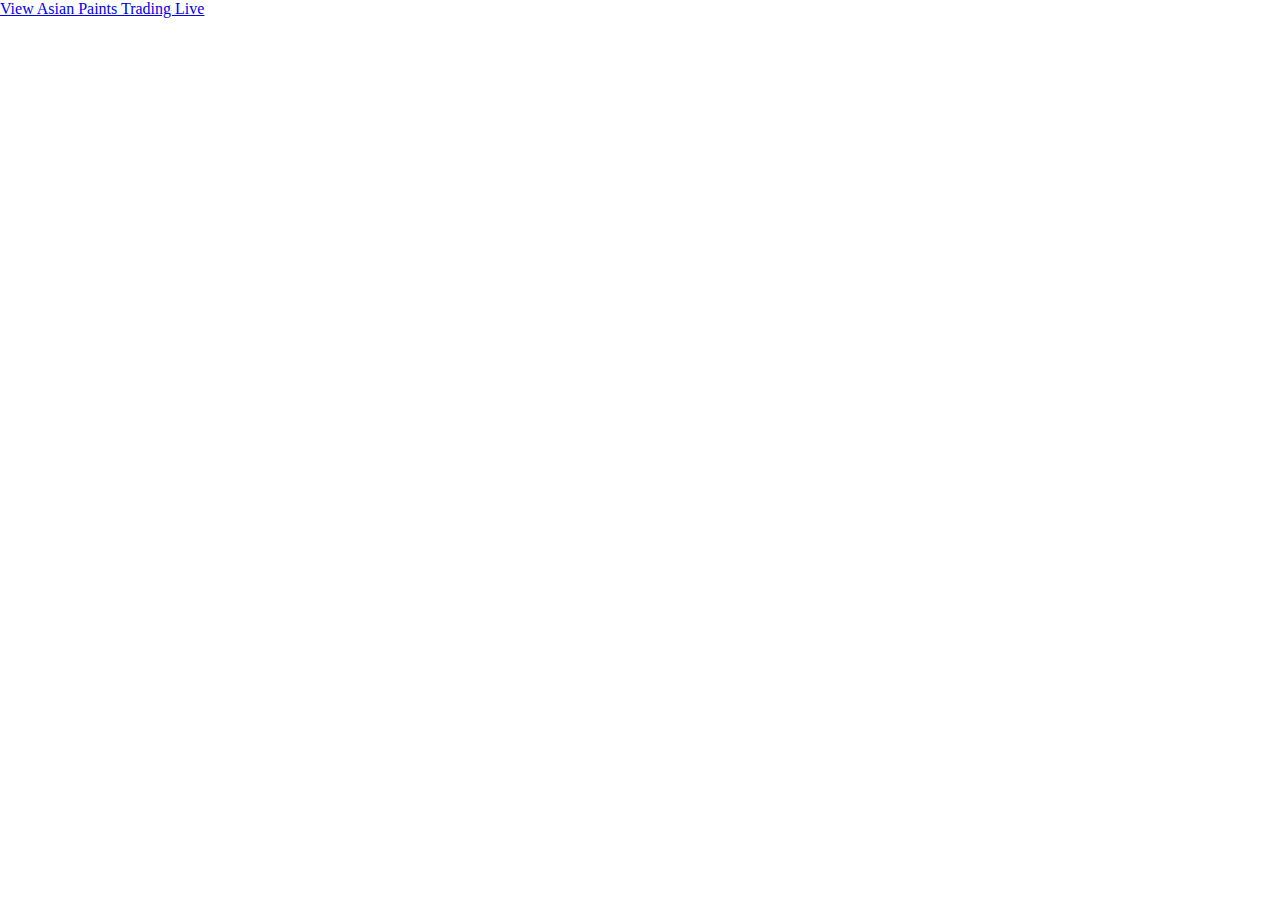
<file: asian.html>
<!DOCTYPE html>
<html lang="en">
<head>
    <meta charset="UTF-8">
    <meta http-equiv=X-UA-Compatible content=IE,edge>
    <meta name=viewport content=width=device-width, initial-scale=1.0>
    <title>Asian Paints Trading Live</title>
</head>
<link rel=stylesheet href=style2.css>
<body>
    <!-- TradingView Widget BEGIN -->
    <div class=tradingview-widget-container>
        <div id=tradingview_asian_paints></div>
        <div class=tradingview-widget-copyright>
            <a href=https://www.tradingview.com/widgetembed/?hideideas=1&overrides=%7B%7D&enabled_features=%5B%5D&disabled_features=%5B%5D&locale=en&utm_source=127.0.0.1&utm_medium=widget_new&utm_campaign=chart&utm_term=NSE%3AASIANPAINT#%7B%22symbol%22%3A%22NSE%3AASIANPAINT%22%2C%22frameElementId%22%3A%22tradingview_fb94a%22%2C%22interval%22%3A%221D%22%2C%22range%22%3A%22YTD%22%2C%22hide_side_toolbar%22%3A%220%22%2C%22allow_symbol_change%22%3A%221%22%2C%22save_image%22%3A%221%22%2C%22details%22%3A%221%22%2C%22calendar%22%3A%221%22%2C%22hotlist%22%3A%221%22%2C%22studies%22%3A%22%5B%5D%22%2C%22theme%22%3A%22dark%22%2C%22style%22%3A%221%22%2C%22timezone%22%3A%22Etc%2FUTC%22%2C%22withdateranges%22%3A%221%22%2C%22studies_overrides%22%3A%22%7B%7D%22%2C%22enable_publishing%22%3A%221%22%2C%22utm_source%22%3A%22127.0.0.1%22%2C%22utm_medium%22%3A%22widget_new%22%2C%22utm_campaign%22%3A%22chart%22%2C%22supportHost%22%3A%22https%3A%2F%2Fs.tradingview.com%22%2C%22utm_term%22%3A%22NSE%3AASIANPAINT%22%2C%22page-uri%22%3A%22127.0.0.1%3A5500%2Ftemplates%2Fwipgraph.html%22%7D rel=noopener nofollow target=_blank>
                <span class=blue-text>View Asian Paints Trading Live</span>
            </a>
        </div>
        <script type=text/javascript src=https://s3.tradingview.com/tv.js></script>
        <script type=text/javascript>
            new TradingView.widget({
                autosize: true,
                symbol: NSE:ASIANPAINT,  // Use the appropriate symbol for Asian Paints
                timezone: Etc/UTC,
                theme: dark,
                style: 1,
                locale: en,
                toolbar_bg: #f1f3f6,
                enable_publishing: true,
                withdateranges: true,
                range: YTD,
                hide_side_toolbar: false,
                allow_symbol_change: true,
                details: true,
                hotlist: true,
                calendar: true,
                show_popup_button: true,
                container_id: tradingview_asian_paints
            });
        </script>
    </div>
    <!-- TradingView Widget END -->
</body>
</html>
</file>
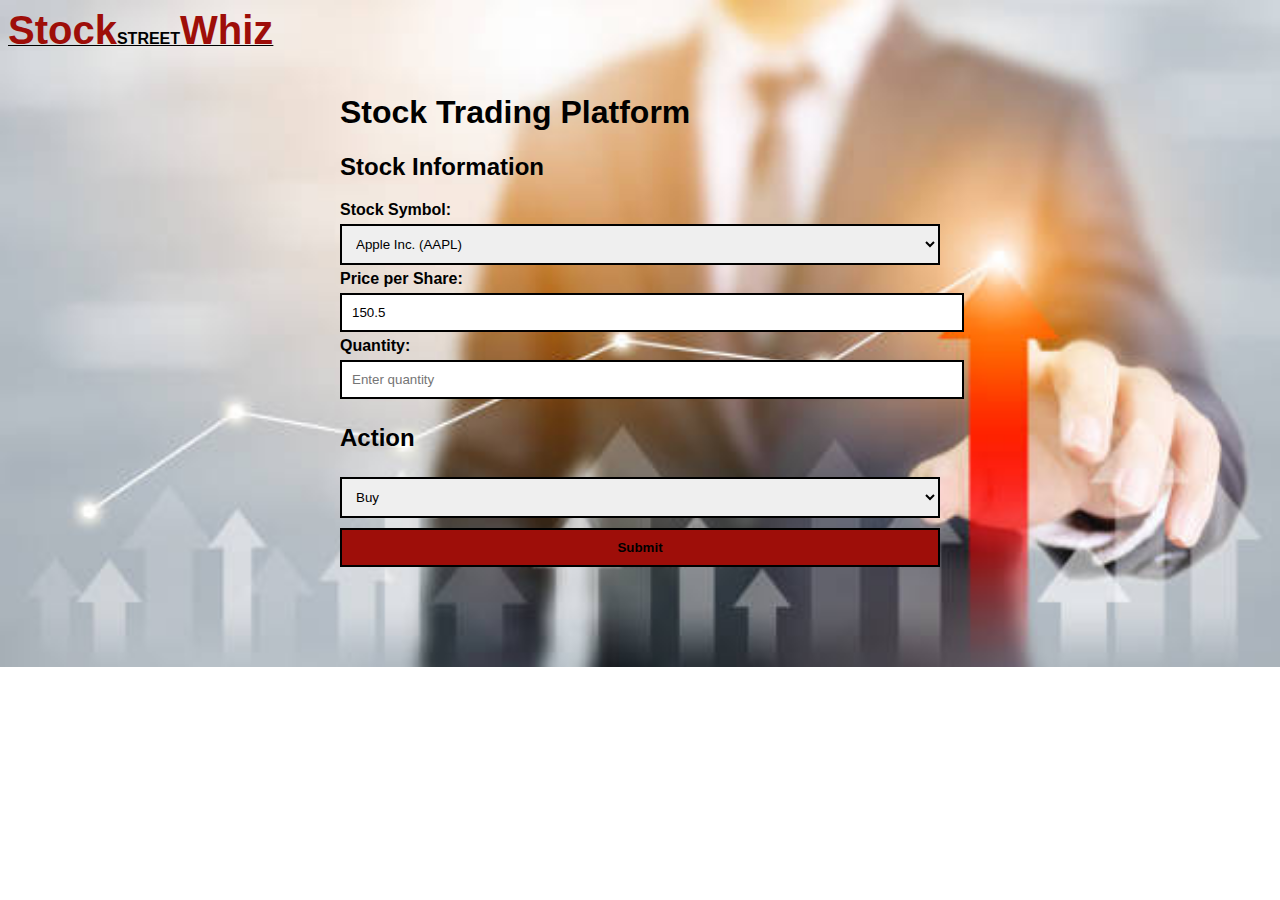
<file: button.html>
<!DOCTYPE html>
<html>
<head>
    <title>Stock Trading Platform</title>
    <style>
        *{
           
        }
        body {
            font-family: Arial, sans-serif;
            
        }
        .container {
            max-width: 600px;
            margin: 0 auto;
            padding: 20px;
        }
        input[type="text"], select, button {
            width: 100%;
            margin: 5px 0;
            padding: 10px;
        }
    </style>
</head>
<body style="background-image: url('istockphoto-1203745988-612x612.jpg');background-repeat: no-repeat;background-size: cover;">
    <div class="header">
        <a href="#" style=" font-weight: bolder; color:black;"> <span style="font-size: 40px; color:#9e0e09;">Stock</span>STREET<span
           style="font-size: 40px; color:#9e0e09; font-weight: bold;">Whiz</span><span style="font-size: 40px;"></span> </a> 
   </div>
   
    <div class="container">
        <h1>Stock Trading Platform</h1>

        <h2>Stock Information</h2>
        <label for="stock-symbol" style="font-weight: bolder;">Stock Symbol:</label>
        <select id="stock-symbol" style="border:2px solid black;">
            <option value="AAPL">Apple Inc. (AAPL)</option>
            <option value="GOOGL">Alphabet Inc. (GOOGL)</option>
            <option value="AMZN">Amazon.com Inc. (AMZN)</option>
            <option value="WIP">Wipro (WIP)</option>
            <option value="Rel">Reliance (Rel)</option>
            <option value="KPMG">KPMG (KPMG)</option>
            <option value="PAY">Paypal(PAY)</option>
            <option value="NK">NYKAA (NK)</option>
            <option value="NI">NIKE(NI)</option>
            <option value="SK">SKECHERS(SK)</option>
            <option value="ND">Naped(ND)</option>
            <option value="TB">TESLA BANK(TB)</option>
            <option value="MOR">JP MORGAN(MOR)</option>
            <option value="MIC">MICROSOFT(MIC)</option>
            <option value="PUM">PUMA (PUM)</option>
            <option value="ADD">ADDIDAS (ADD)</option>
            <option value="PE">BHARATPE(PE)</option>
            <option value="BO">BOAT (BO)</option>
            <option value="LENS">LENSKART (LENS)</option>
            <option value="APP">APPLE(APP)</option>
            <option value="INFO">INFOSYS (INFO)</option>
            <option value="AIR">AIRTEL (AIR)</option>
            <option value="BAJ">BAJAJ (BAJ)</option>
            <option value="NEST">NESTLE (NEST)</option>
            <option value="ADO">ADOBE (ADO)</option>
            <option value="CO">COCACOLA (CO)</option>
            <option value="OIL">INDIAN OIL (OIL)</option>
            <option value="LIC">LIC(LIC)</option>
            <option value="ACC">ACCENTURE (ACC)</option>
            <option value="COG">COGNIZANT (COG)</option>
            <option value="TM">TATA MOTORS(TM)</option>
            <option value="TS">TATA STEEL(TS)</option>
            <option value="SBI">SBI(SBI)</option>
            <option value="ADN">ADANI (ADN)</option>
        </select>
        <label for="stock-price" style="font-weight: bolder;">Price per Share:</label>
        <input type="text" id="stock-price" placeholder="Price per share" readonly style="border:2px solid black;">
        <label for="quantity" style="font-weight: bolder;">Quantity:</label>
        <input type="text" id="quantity" placeholder="Enter quantity" style="border:2px solid black;">
        
        <h2>Action</h2>
        <select id="action" style="border:2px solid black;">
            <option value="buy">Buy</option>
            <option value="sell">Sell</option>
        </select>
        
        <button onclick="performAction()" style="border:2px solid black; background-color: #9e0e09; font-weight: bolder;">Submit</button>

        <div id="result"></div>
    </div>

    <script>
        const stockPrices = {
            "AAPL": 150.50,
            "GOOGL": 2750.00,
            "AMZN": 3400.00,
            "ADN":3000.00,
            "CO":500.00,
            "SBI":1800.00,
            "BAJ":350.00,
            "ADD":450.00,
            "WIP":6000.00,
            "REL":3000.00,
            "KPMG":3200.00,
            "PAY":560.00,
            "NK":5500.00,
            "NI":6000.00,
            "SK":5800.00,
            "ND":5700.00,
            "TB":700.00,
            "MOR":5400.00,
            "MIC":100.00,
            "PUM":1250.00,
            "PAY":3200.00,
            "BO":4650.00,
            "LENS":3450.00,
            "APP":4673.00,
            "INFO":2346.00,
            "AIR":5643.00,
            "NEST":2178.00,
            "ADO":6543.00,
            "OIL":7650.00,
            "LIC":4356.00,
            "ACC":7890.00,
            "COG":345.00,
            "TM":456.00,
            "TS":324.00,



        };
        
        function performAction() {
            const stockSymbol = document.getElementById("stock-symbol").value;
            const stockPrice = stockPrices[stockSymbol];
            const quantity = parseInt(document.getElementById("quantity").value);
            const action = document.getElementById("action").value;

            if (action === "buy") {
                // Implement your buy logic here.
                const totalCost = stockPrice * quantity;
                document.getElementById("result").textContent = `You have bought ${quantity} shares of ${stockSymbol} for a total cost of $${totalCost}`;
            } else if (action === "sell") {
                // Implement your sell logic here.
                const availableShares = 10; // Example: Replace with the actual number of shares the user owns.
                if (quantity <= availableShares) {
                    const totalRevenue = stockPrice * quantity;
                    document.getElementById("result").textContent = `You have sold ${quantity} shares of ${stockSymbol} for a total revenue of $${totalRevenue}`;
                } else {
                    document.getElementById("result").textContent = "You don't have enough shares to sell.";
                }
            }
        }

        // Update the stock price when a new stock is selected.
        document.getElementById("stock-symbol").addEventListener("change", function () {
            const selectedSymbol = this.value;
            document.getElementById("stock-price").value = stockPrices[selectedSymbol];
        });

        // Initialize the stock price based on the default selected stock.
        document.getElementById("stock-price").value = stockPrices[document.getElementById("stock-symbol").value];
    </script>
</body>
</html>
</file>
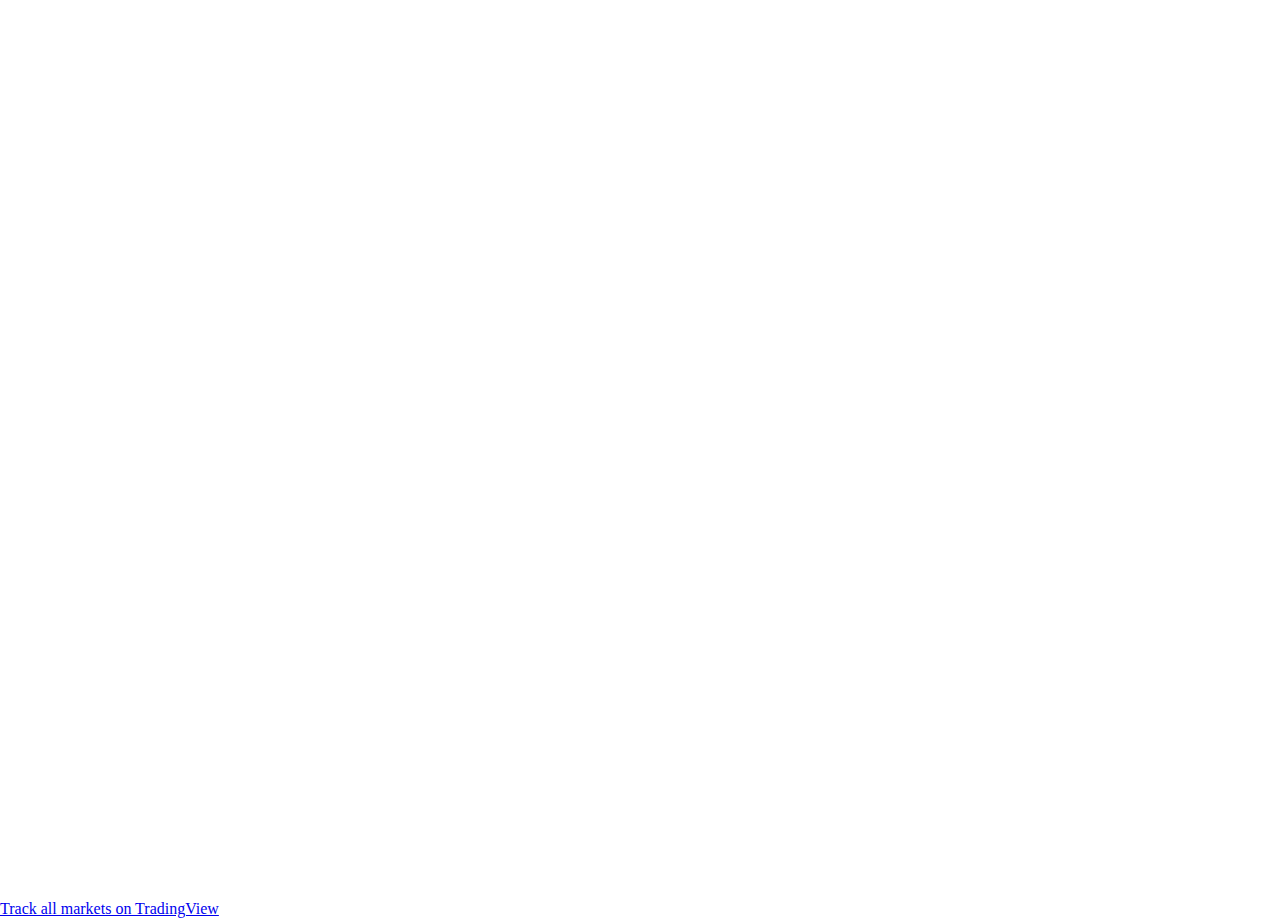
<file: graph.html>
<!DOCTYPE html>
<html lang="en">
<head>
    <meta charset="UTF-8">
    <meta http-equiv="X-UA-Compatible" content="IE=edge">
    <meta name="viewport" content="width=device-width, initial-scale=1.0">
    <title>TRADING live</title>
</head>
<link rel="stylesheet" href="style2.css">
  
<body>
    <!-- TradingView Widget BEGIN -->
<!-- TradingView Widget BEGIN -->
<div class="tradingview-widget-container">
    <div id="tradingview_1dcca"></div>
    <div class="tradingview-widget-copyright">
<a href="https://www.tradingview.com/"
 rel="noopener nofollow" target="_blank">
<span class="blue-text">Track all markets on TradingView</span></a></div>
    <script type="text/javascript" src="https://s3.tradingview.com/tv.js">
</script>
    <script type="text/javascript">
    new TradingView.widget(
    {
    "autosize": true,
    "symbol": "NASDAQ:AAPL",
    "timezone": "Etc/UTC",
    "theme": "dark",
    "style": "1",
    "locale": "en",
    "toolbar_bg": "#f1f3f6",
    "enable_publishing": true,
    "withdateranges": true,
    "range": "YTD",
    "hide_side_toolbar": false,
    "allow_symbol_change": true,
    "details": true,
    "hotlist": true,
    "calendar": true,
    "show_popup_button": true,
    "popup_width": "1000",
    "popup_height": "650",
    "container_id": "tradingview_1dcca"
  }
    );
    </script>
  </div>
  <!-- TradingView Widget END -->
</body>
</html>
</file>
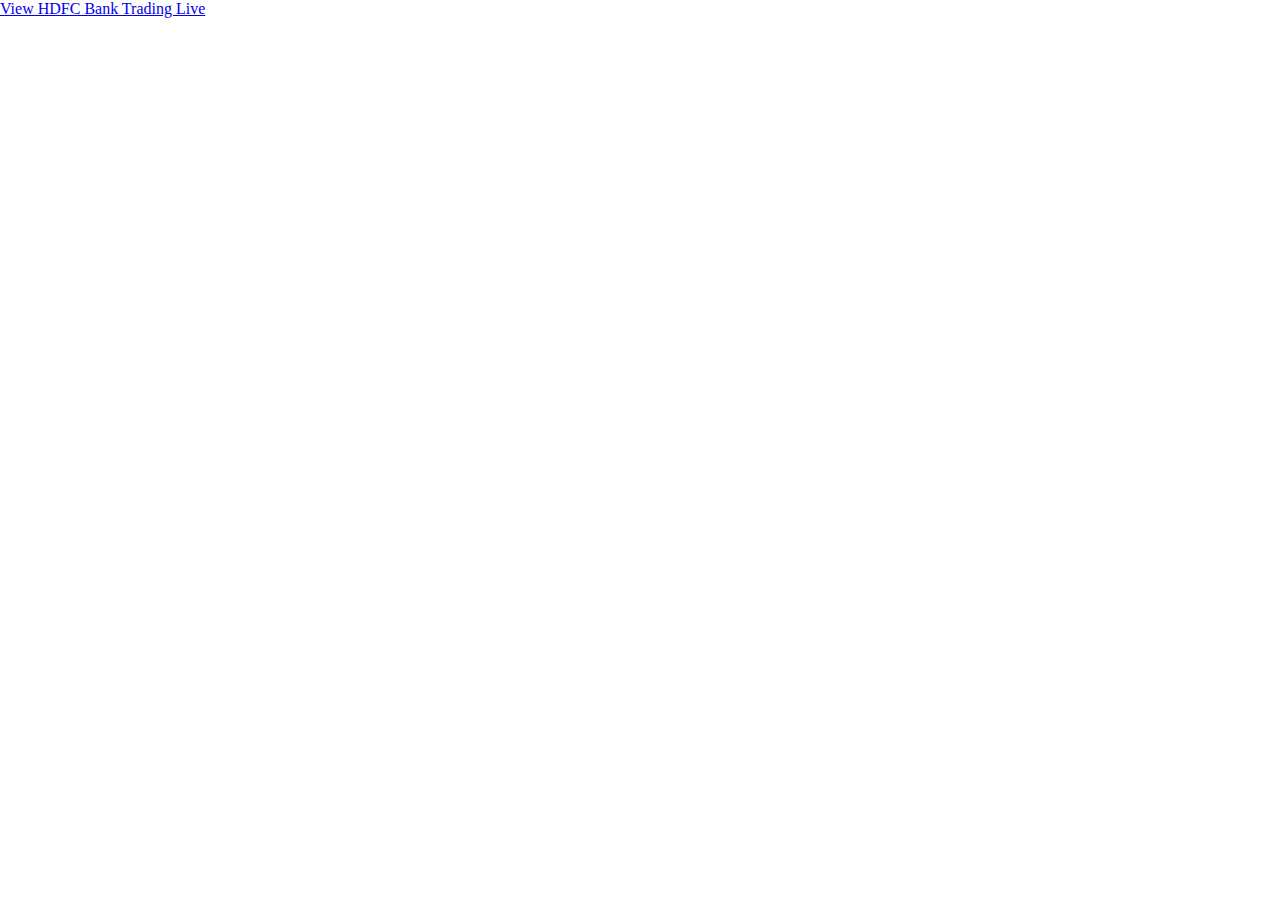
<file: hdfc.html>
<!DOCTYPE html>
<html lang="en">
<head>
    <meta charset="UTF-8">
    <meta http-equiv="X-UA-Compatible" content="IE,edge">
    <meta name="viewport" content="width=device-width, initial-scale=1.0">
    <title>HDFC Bank Trading Live</title>
</head>
<link rel="stylesheet" href="style2.css">
  
<body>
    <!-- TradingView Widget BEGIN -->
    <div class="tradingview-widget-container">
        <div id="tradingview_hdfc_bank"></div>
        <div class="tradingview-widget-copyright">
            <a href="https://www.tradingview.com/widgetembed/?hideideas=1&overrides=%7B%7D&enabled_features=%5B%5D&disabled_features=%5B%5D&locale=en&utm_source=127.0.0.1&utm_medium=widget_new&utm_campaign=chart&utm_term=NSE%3AHDFCBANK#%7B%22symbol%22%3A%22NSE%3AHDFCBANK%22%2C%22frameElementId%22%3A%22tradingview_fb94a%22%2C%22interval%22%3A%221D%22%2C%22range%22%3A%22YTD%22%2C%22hide_side_toolbar%22%3A%220%22%2C%22allow_symbol_change%22%3A%221%22%2C%22save_image%22%3A%221%22%2C%22details%22%3A%221%22%2C%22calendar%22%3A%221%22%2C%22hotlist%22%3A%221%22%2C%22studies%22%3A%22%5B%5D%22%2C%22theme%22%3A%22dark%22%2C%22style%22%3A%221%22%2C%22timezone%22%3A%22Etc%2FUTC%22%2C%22withdateranges%22%3A%221%22%2C%22studies_overrides%22%3A%22%7B%7D%22%2C%22enable_publishing%22%3A%221%22%2C%22utm_source%22%3A%22127.0.0.1%22%2C%22utm_medium%22%3A%22widget_new%22%2C%22utm_campaign%22%3A%22chart%22%2C%22supportHost%22%3A%22https%3A%2F%2Fs.tradingview.com%22%2C%22utm_term%22%3A%22NSE%3AHDFCBANK%22%2C%22page-uri%22%3A%22127.0.0.1%3A5500%2Ftemplates%2Fwipgraph.html%22%7D" rel="noopener nofollow" target="_blank">
                <span class="blue-text">View HDFC Bank Trading Live</span>
            </a>
        </div>
        <script type="text/javascript" src="https://s3.tradingview.com/tv.js"></script>
        <script type="text/javascript">
            new TradingView.widget({
                "autosize": true,
                "symbol": "NSE:HDFCBANK",  // Use the appropriate symbol for HDFC Bank
                "timezone": "Etc/UTC",
                "theme": "dark",
                "style": "1",
                "locale": "en",
                "toolbar_bg": "#f1f3f6",
                "enable_publishing": true,
                "withdateranges": true,
                "range": "YTD",
                "hide_side_toolbar": false,
                "allow_symbol_change": true,
                "details": true,
                "hotlist": true,
                "calendar": true,
                "show_popup_button": true,
                "container_id": "tradingview_hdfc_bank"
            });
        </script>
    </div>
    <!-- TradingView Widget END -->
</body>
</html>
</file>
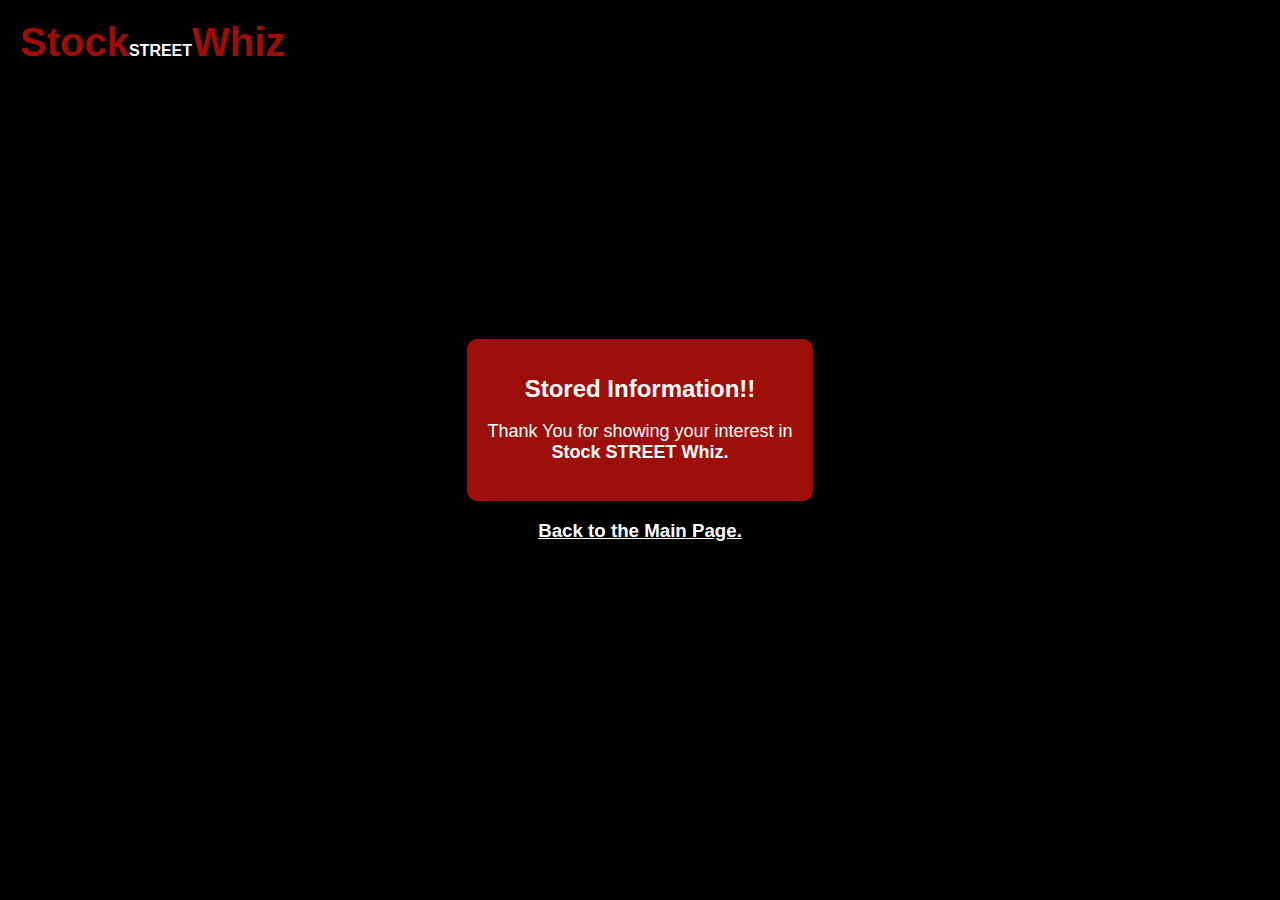
<file: infostored.html>
<!DOCTYPE html>
<html>
<head>
    <title>Stored Information</title>
    <style>
        body {
            font-family: Arial, sans-serif;
            background-color: #000000;
            margin: 0;
            padding: 0;
            min-height: 100vh;
            display: flex;
            flex-direction: column;
            align-items: center;
            justify-content: center;
        }

        .header {
            background-color: #000000;
            color: #fff;
            padding: 20px;
            position: absolute;
            top: 0;
            left: 0;
        }

        .container {
            max-width: 400px;
            text-align: center;
            padding: 20px;
            background-color: #9e0e09;
            border-radius: 10px;
            box-shadow: 0 0 20px rgba(9, 9, 9, 0.2);
        }

        h1 {
            color: #ffffff;
            font-size: 24px;
        }

        p {
            color: #ffffff;
            font-size: 18px;
        }

        /* Remove underline from the link */
        .header a {
            text-decoration: none;
        }
    </style>
</head>
<body>
    <div class="header">
         <a href="#" style="color: white; font-weight: bolder;"> <span style="font-size: 40px; color:#9e0e09;">Stock</span>STREET<span
            style="font-size: 40px; color:#9e0e09; font-weight: bold;">Whiz</span><span style="font-size: 40px;"></span> </a> 
    </div>
    <div class="container">
        <h1>Stored Information!!</h1>
        <p>
            Thank You for showing your interest in<br> <b> Stock STREET Whiz.</b>
        </p>
    </div>
    <h3 style="color:white;font-weight: bold;"><a href="index.html" style="color:white;">Back to the Main Page.</a></h3>
</body>
</html>
</file>
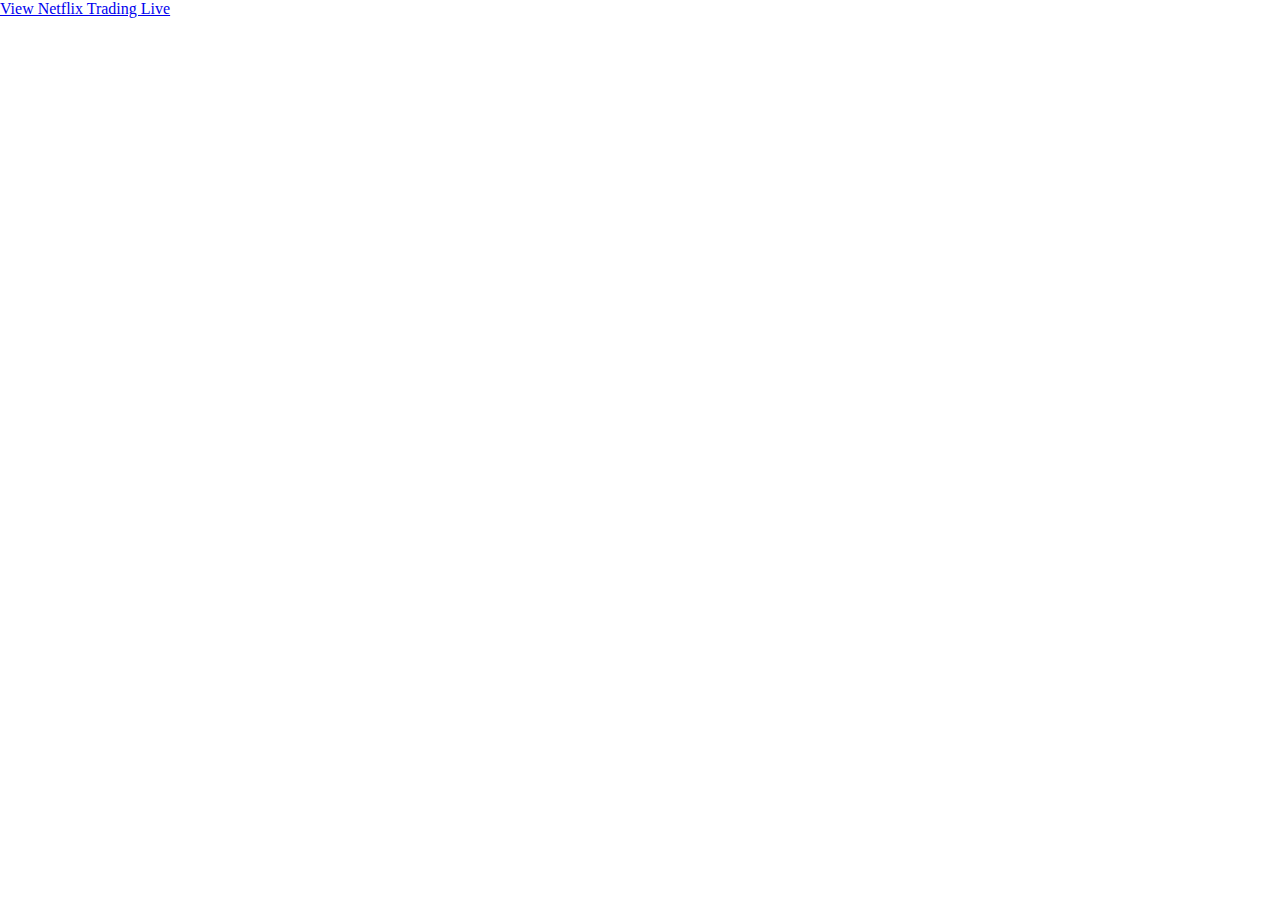
<file: net.html>
<!DOCTYPE html>
<html lang="en">
<head>
    <meta charset="UTF-8">
    <meta http-equiv="X-UA-Compatible" content="IE,edge">
    <meta name="viewport" content="width=device-width, initial-scale=1.0">
    <title>Netflix Trading Live</title>
</head>
<link rel="stylesheet" href="style2.css">
  
<body>
    <!-- TradingView Widget BEGIN -->
    <div class="tradingview-widget-container">
        <div id="tradingview_netflix"></div>
        <div class="tradingview-widget-copyright">
            <a href="https://www.tradingview.com/widgetembed/?hideideas=1&overrides=%7B%7D&enabled_features=%5B%5D&disabled_features=%5B%5D&locale=en&utm_source=127.0.0.1&utm_medium=widget_new&utm_campaign=chart&utm_term=NASDAQ%3ANFLX#%7B%22symbol%22%3A%22NASDAQ%3ANFLX%22%2C%22frameElementId%22%3A%22tradingview_fb94a%22%2C%22interval%22%3A%221D%22%2C%22range%22%3A%22YTD%22%2C%22hide_side_toolbar%22%3A%220%22%2C%22allow_symbol_change%22%3A%221%22%2C%22save_image%22%3A%221%22%2C%22details%22%3A%221%22%2C%22calendar%22%3A%221%22%2C%22hotlist%22%3A%221%22%2C%22studies%22%3A%22%5B%5D%22%2C%22theme%22%3A%22dark%22%2C%22style%22%3A%221%22%2C%22timezone%22%3A%22Etc%2FUTC%22%2C%22withdateranges%22%3A%221%22%2C%22studies_overrides%22%3A%22%7B%7D%22%2C%22enable_publishing%22%3A%221%22%2C%22utm_source%22%3A%22127.0.0.1%22%2C%22utm_medium%22%3A%22widget_new%22%2C%22utm_campaign%22%3A%22chart%22%2C%22supportHost%22%3A%22https%3A%2F%2Fs.tradingview.com%22%2C%22utm_term%22%3A%22NASDAQ%3ANFLX%22%2C%22page-uri%22%3A%22127.0.0.1%3A5500%2Ftemplates%2Fwipgraph.html%22%7D" rel="noopener nofollow" target="_blank">
                <span class="blue-text">View Netflix Trading Live</span>
            </a>
        </div>
        <script type="text/javascript" src="https://s3.tradingview.com/tv.js"></script>
        <script type="text/javascript">
            new TradingView.widget({
                "autosize": true,
                "symbol": "NASDAQ:NFLX",  // Use the appropriate symbol for Netflix stock
                "timezone": "Etc/UTC",
                "theme": "dark",
                "style": "1",
                "locale": "en",
                "toolbar_bg": "#f1f3f6",
                "enable_publishing": true,
                "withdateranges": true,
                "range": "YTD",
                "hide_side_toolbar": false,
                "allow_symbol_change": true,
                "details": true,
                "hotlist": true,
                "calendar": true,
                "show_popup_button": true,
                "container_id": "tradingview_netflix"
            });
        </script>
    </div>
    <!-- TradingView Widget END -->
</body>
</html>
</file>
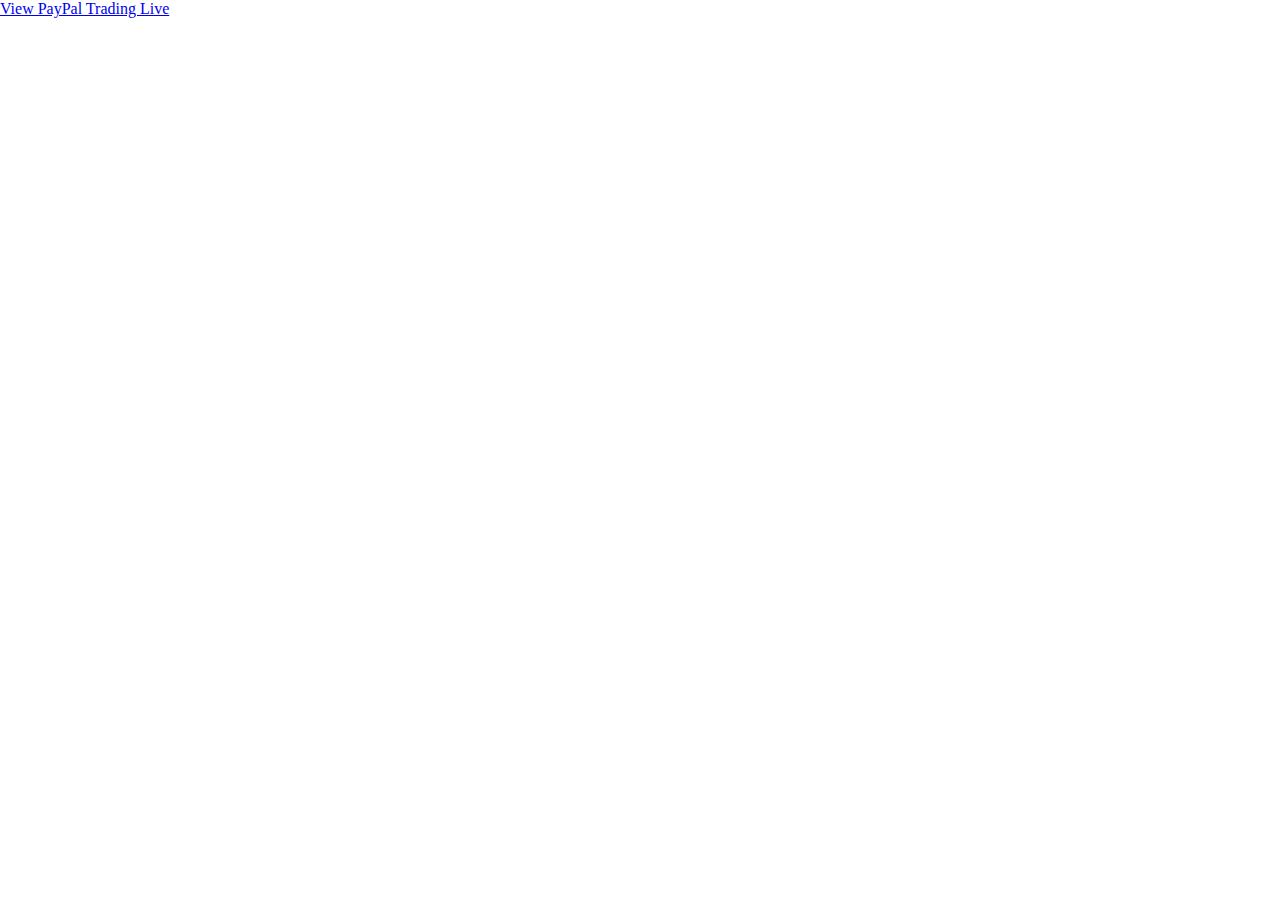
<file: pay.html>
<!DOCTYPE html>
<html lang="en">
<head>
    <meta charset="UTF-8">
    <meta http-equiv="X-UA-Compatible" content="IE,edge">
    <meta name="viewport" content="width=device-width, initial-scale=1.0">
    <title>PayPal Trading Live</title>
</head>
<link rel="stylesheet" href="style2.css">
  
<body>
    <!-- TradingView Widget BEGIN -->
    <div class="tradingview-widget-container">
        <div id="tradingview_paypal"></div>
        <div class="tradingview-widget-copyright">
            <a href="https://www.tradingview.com/widgetembed/?hideideas=1&overrides=%7B%7D&enabled_features=%5B%5D&disabled_features=%5B%5D&locale=en&utm_source=127.0.0.1&utm_medium=widget_new&utm_campaign=chart&utm_term=NASDAQ%3APYPL#%7B%22symbol%22%3A%22BATS_DLY%3APYPL%22%2C%22frameElementId%22%3A%22tradingview_fb94a%22%2C%22interval%22%3A%221D%22%2C%22range%22%3A%22YTD%22%2C%22hide_side_toolbar%22%3A%220%22%2C%22allow_symbol_change%22%3A%221%22%2C%22save_image%22%3A%221%22%2C%22details%22%3A%221%22%2C%22calendar%22%3A%221%22%2C%22hotlist%22%3A%221%22%2C%22studies%22%3A%22%5B%5D%22%2C%22theme%22%3A%22dark%22%2C%22style%22%3A%221%22%2C%22timezone%22%3A%22Etc%2FUTC%22%2C%22withdateranges%22%3A%221%22%2C%22studies_overrides%22%3A%22%7B%7D%22%2C%22enable_publishing%22%3A%221%22%2C%22utm_source%22%3A%22127.0.0.1%22%2C%22utm_medium%22%3A%22widget_new%22%2C%22utm_campaign%22%3A%22chart%22%2C%22supportHost%22%3A%22https%3A%2F%2Fs.tradingview.com%22%2C%22utm_term%22%3A%22BATS_DLY%3APYPL%22%2C%22page-uri%22%3A%22127.0.0.1%3A5500%2Ftemplates%2Fwipgraph.html%22%7D" rel="noopener nofollow" target="_blank">
                <span class="blue-text">View PayPal Trading Live</span>
            </a>
        </div>
        <script type="text/javascript" src="https://s3.tradingview.com/tv.js"></script>
        <script type="text/javascript">
            new TradingView.widget({
                "autosize": true,
                "symbol": "NASDAQ:PYPL",  // Use the appropriate symbol for PayPal stock
                "timezone": "Etc/UTC",
                "theme": "dark",
                "style": "1",
                "locale": "en",
                "toolbar_bg": "#f1f3f6",
                "enable_publishing": true,
                "withdateranges": true,
                "range": "YTD",
                "hide_side_toolbar": false,
                "allow_symbol_change": true,
                "details": true,
                "hotlist": true,
                "calendar": true,
                "show_popup_button": true,
                "container_id": "tradingview_paypal"
            });
        </script>
    </div>
    <!-- TradingView Widget END -->
</body>
</html>
</file>
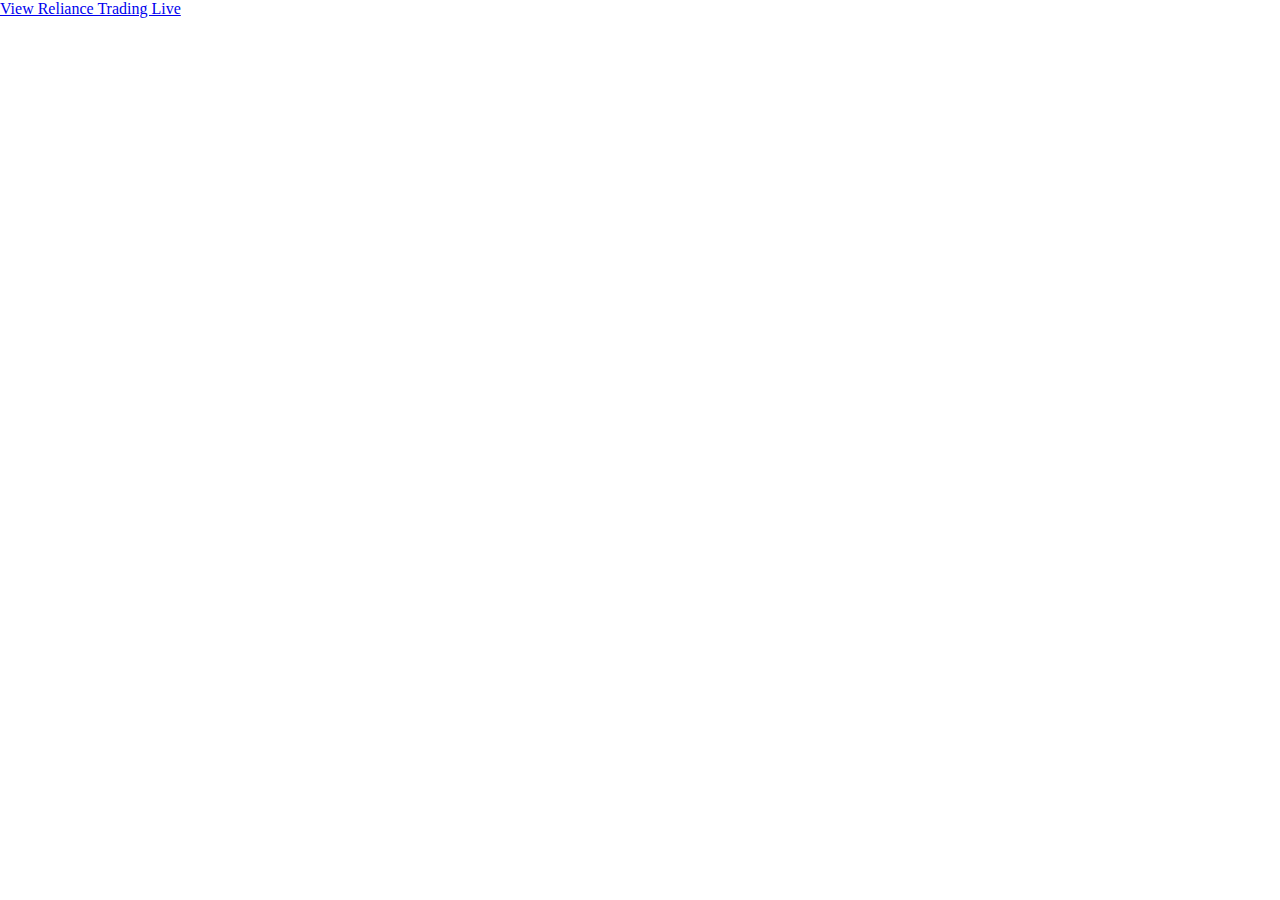
<file: rel.html>
<!DOCTYPE html>
<html lang="en">
<head>
    <meta charset="UTF-8">
    <meta http-equiv="X-UA-Compatible" content="IE,edge">
    <meta name="viewport" content="width=device-width, initial-scale=1.0">
    <title>Reliance Trading Live</title>
</head>
<link rel="stylesheet" href="style2.css">
  
<body>
    <!-- TradingView Widget BEGIN -->
    <div class="tradingview-widget-container">
        <div id="tradingview_reliance"></div>
        <div class="tradingview-widget-copyright">
            <a href="https://www.tradingview.com/widgetembed/?hideideas=1&overrides=%7B%7D&enabled_features=%5B%5D&disabled_features=%5B%5D&locale=en&utm_source=127.0.0.1&utm_medium=widget_new&utm_campaign=chart&utm_term=NSE%3ARELIANCE#%7B%22symbol%22%3A%22NSE%3ARELIANCE%22%2C%22frameElementId%22%3A%22tradingview_fb94a%22%2C%22interval%22%3A%221D%22%2C%22range%22%3A%22YTD%22%2C%22hide_side_toolbar%22%3A%220%22%2C%22allow_symbol_change%22%3A%221%22%2C%22save_image%22%3A%221%22%2C%22details%22%3A%221%22%2C%22calendar%22%3A%221%22%2C%22hotlist%22%3A%221%22%2C%22studies%22%3A%22%5B%5D%22%2C%22theme%22%3A%22dark%22%2C%22style%22%3A%221%22%2C%22timezone%22%3A%22Etc%2FUTC%22%2C%22withdateranges%22%3A%221%22%2C%22studies_overrides%22%3A%22%7B%7D%22%2C%22enable_publishing%22%3A%221%22%2C%22utm_source%22%3A%22127.0.0.1%22%2C%22utm_medium%22%3A%22widget_new%22%2C%22utm_campaign%22%3A%22chart%22%2C%22supportHost%22%3A%22https%3A%2F%2Fs.tradingview.com%22%2C%22utm_term%22%3A%22NSE%3ARELIANCE%22%2C%22page-uri%22%3A%22127.0.0.1%3A5500%2Ftemplates%2Fwipgraph.html%22%7D" rel="noopener nofollow" target="_blank">
                <span class="blue-text">View Reliance Trading Live</span>
            </a>
        </div>
        <script type="text/javascript" src="https://s3.tradingview.com/tv.js"></script>
        <script type="text/javascript">
            new TradingView.widget({
                "autosize": true,
                "symbol": "NSE:RELIANCE",  // Use the appropriate symbol for Reliance stock
                "timezone": "Etc/UTC",
                "theme": "dark",
                "style": "1",
                "locale": "en",
                "toolbar_bg": "#f1f3f6",
                "enable_publishing": true,
                "withdateranges": true,
                "range": "YTD",
                "hide_side_toolbar": false,
                "allow_symbol_change": true,
                "details": true,
                "hotlist": true,
                "calendar": true,
                "show_popup_button": true,
                "container_id": "tradingview_reliance"
            });
        </script>
    </div>
    <!-- TradingView Widget END -->
</body>
</html>
</file>
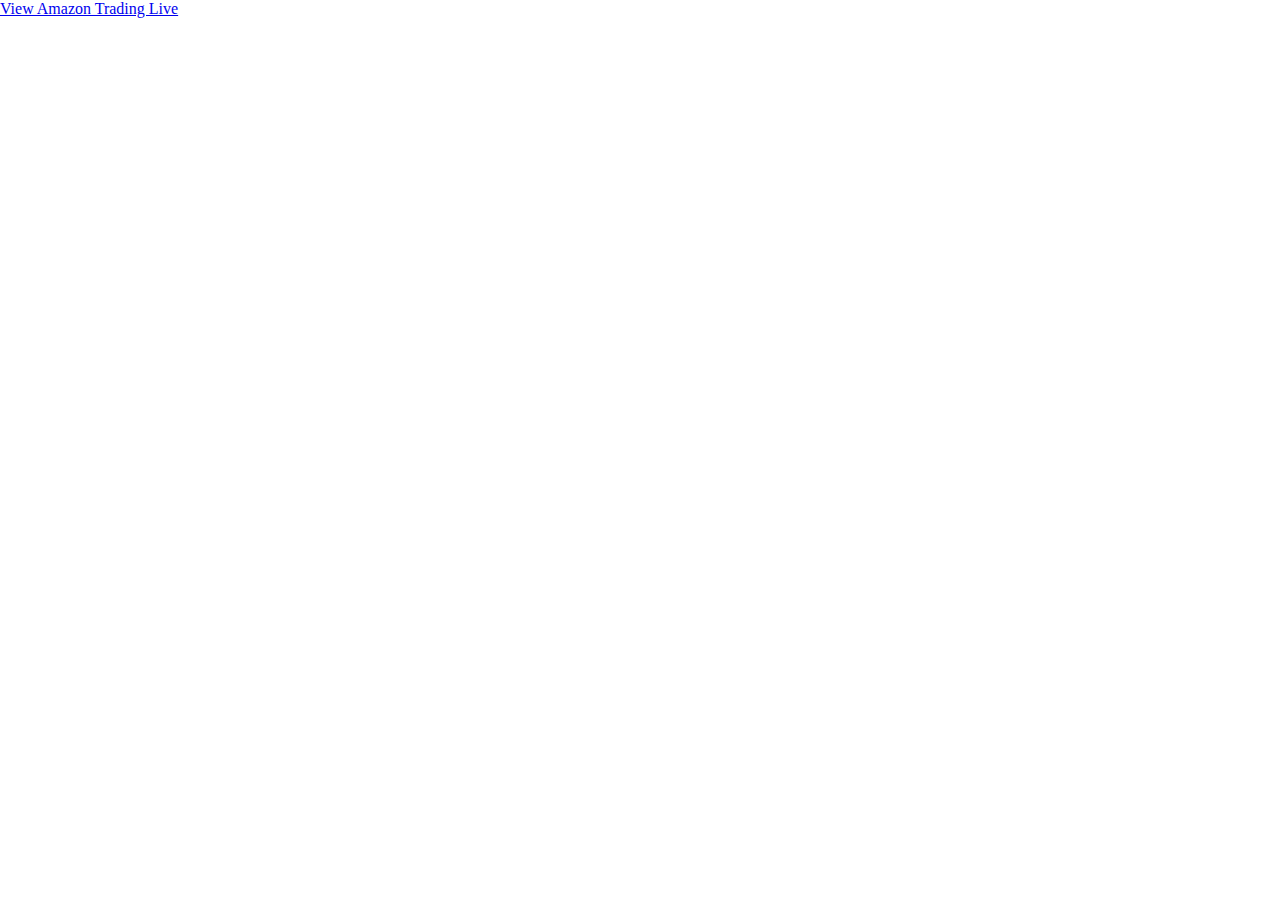
<file: wipgraph.html>
<!DOCTYPE html>
<html lang="en">
<head>
    <meta charset="UTF-8">
    <meta http-equiv="X-UA-Compatible" content="IE,edge">
    <meta name="viewport" content="width=device-width, initial-scale=1.0">
    <title>Amazon Trading Live</title>
</head>
<link rel="stylesheet" href="style2.css">
  
<body>
    <!-- TradingView Widget BEGIN -->
    <div class="tradingview-widget-container">
        <div id="tradingview_amazon"></div>
        <div class="tradingview-widget-copyright">
            <a href="https://www.tradingview.com/widgetembed/?hideideas=1&overrides=%7B%7D&enabled_features=%5B%5D&disabled_features=%5B%5D&locale=en&utm_source=127.0.0.1&utm_medium=widget_new&utm_campaign=chart&utm_term=NASDAQ%3AAMZN#%7B%22symbol%22%3A%22BATS_DLY%3AAMZN%22%2C%22frameElementId%22%3A%22tradingview_fb94a%22%2C%22interval%22%3A%221D%22%2C%22range%22%3A%22YTD%22%2C%22hide_side_toolbar%22%3A%220%22%2C%22allow_symbol_change%22%3A%221%22%2C%22save_image%22%3A%221%22%2C%22details%22%3A%221%22%2C%22calendar%22%3A%221%22%2C%22hotlist%22%3A%221%22%2C%22studies%22%3A%22%5B%5D%22%2C%22theme%22%3A%22dark%22%2C%22style%22%3A%221%22%2C%22timezone%22%3A%22Etc%2FUTC%22%2C%22withdateranges%22%3A%221%22%2C%22studies_overrides%22%3A%22%7B%7D%22%2C%22enable_publishing%22%3A%221%22%2C%22utm_source%22%3A%22127.0.0.1%22%2C%22utm_medium%22%3A%22widget_new%22%2C%22utm_campaign%22%3A%22chart%22%2C%22supportHost%22%3A%22https%3A%2F%2Fs.tradingview.com%22%2C%22utm_term%22%3A%22BATS_DLY%3AAMZN%22%2C%22page-uri%22%3A%22127.0.0.1%3A5500%2Ftemplates%2Fwipgraph.html%22%7D" rel="noopener nofollow" target="_blank">
                <span class="blue-text">View Amazon Trading Live</span>
            </a>
        </div>
        <script type="text/javascript" src="https://s3.tradingview.com/tv.js"></script>
        <script type="text/javascript">
            new TradingView.widget({
                "autosize": true,
                "symbol": "NASDAQ:AMZN",  // Use the appropriate symbol for Amazon stock
                "timezone": "Etc/UTC",
                "theme": "dark",
                "style": "1",
                "locale": "en",
                "toolbar_bg": "#f1f3f6",
                "enable_publishing": true,
                "withdateranges": true,
                "range": "YTD",
                "hide_side_toolbar": false,
                "allow_symbol_change": true,
                "details": true,
                "hotlist": true,
                "calendar": true,
                "show_popup_button": true,
                "container_id": "tradingview_amazon"
            });
        </script>
    </div>
    <!-- TradingView Widget END -->
</body>
</html>
</file>
<file: style2.css>
*{
    margin: 0;
    padding: 0;
    box-sizing: border-box;
    
    }
    #tradingview_1dcca{
        width: 100%;
        height: 100vh;
        
        }
</file>
